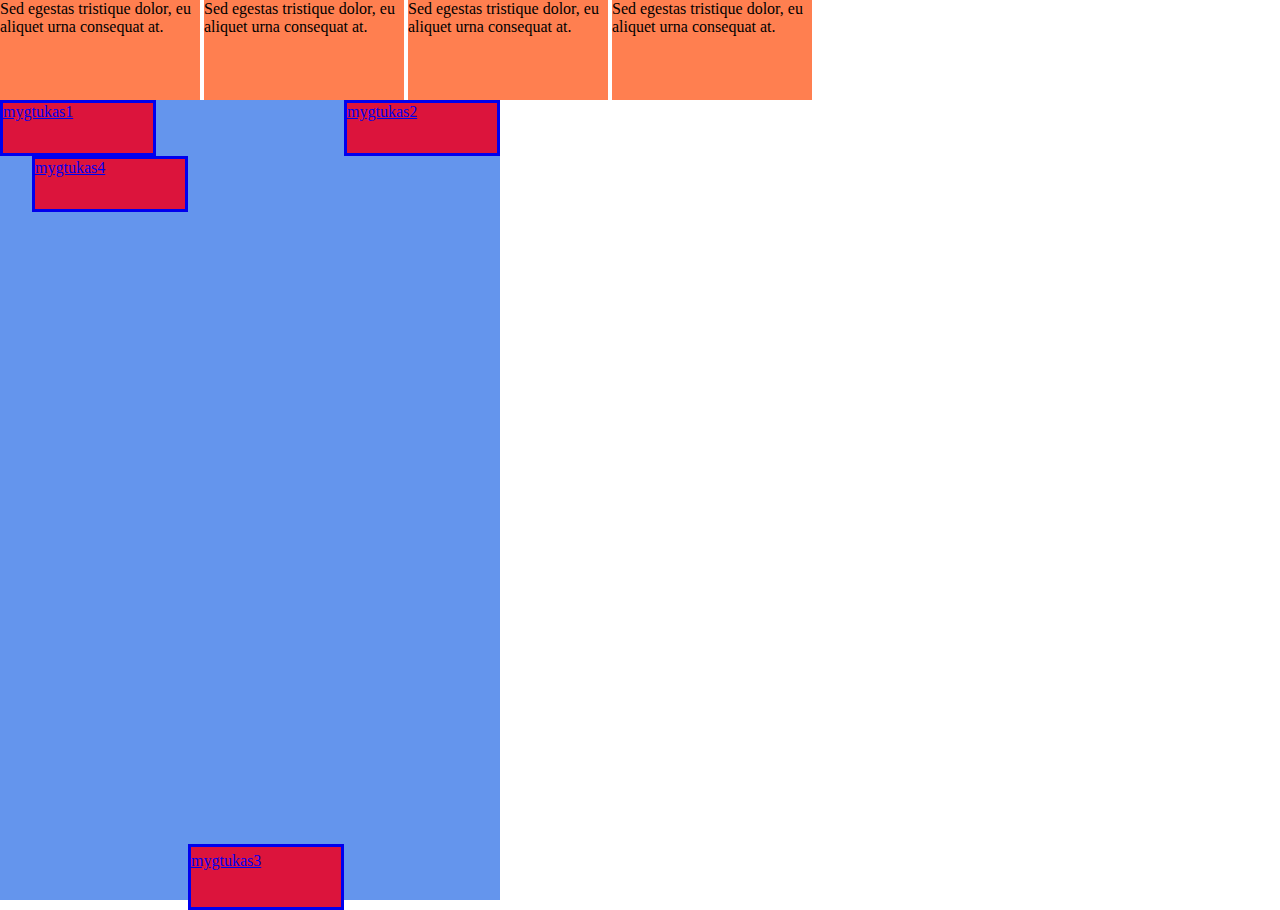
<file: 4articlai/index.html>
<!doctype html>
<html lang="en">
<head>
    <meta charset="UTF-8">
    <meta name="viewport"
          content="width=device-width, user-scalable=no, initial-scale=1.0, maximum-scale=1.0, minimum-scale=1.0">
    <meta http-equiv="X-UA-Compatible" content="ie=edge">
    <link rel="stylesheet" type="text/css" href="stylesheet.css" media="screen"/>
    <title>Document</title>
</head>
<body>
    <div id="articles">
        <article class="article">
            <p>Sed egestas tristique dolor, eu aliquet urna consequat at.</p>
        </article>
        <article class="article">
            <p>Sed egestas tristique dolor, eu aliquet urna consequat at.</p>
        </article>
        <article class="article">
            <p>Sed egestas tristique dolor, eu aliquet urna consequat at.</p>
        </article>
        <article class="article">
            <p>Sed egestas tristique dolor, eu aliquet urna consequat at.</p>
        </article>



    </div>
    <div class="sectionb">
        <section>
            <a href=http:\\google.com class="btn1">mygtukas1</a>
            <a href=http:\\google.com class="btn2">mygtukas2</a>
            <a href=http:\\google.com class="btn3">mygtukas3</a>
            <a href=http:\\google.com class="btn4">mygtukas4</a>
            <div class="end"></div>
        </section>
    </div>
</body>
</html>
</file>
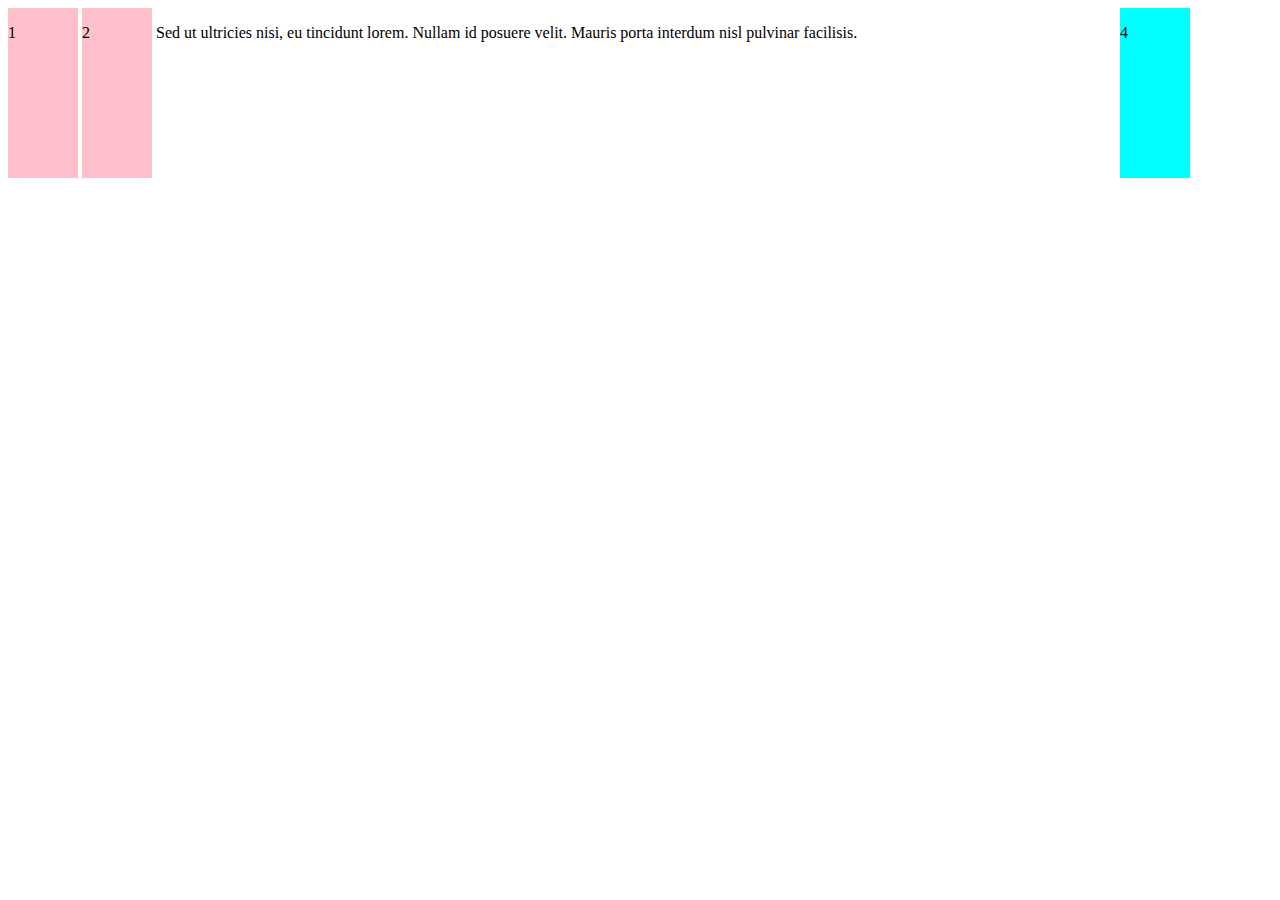
<file: CSSearly/index.html>
<!doctype html>
<html lang="en">
<head>
    <meta charset="UTF-8">
    <meta name="viewport"
          content="width=device-width, user-scalable=no, initial-scale=1.0, maximum-scale=1.0, minimum-scale=1.0">
    <meta http-equiv="X-UA-Compatible" content="ie=edge">
    <link rel="stylesheet" type="text/css" href="stylesheet.css" media="screen"/>
    <title>Document</title>
</head>
<body>
<div>
    <div class="child">
        <p>1</p>
    </div>
    <div class="child">
        <p>2</p>
    </div>
    <div class="child3"><p>
        Sed ut ultricies nisi, eu tincidunt lorem. Nullam id posuere velit. Mauris porta interdum nisl pulvinar
        facilisis.</p>
    </div>
    <div class="child4">
        <p>4</p>
    </div>
</div>
</body>
</html>
</file>
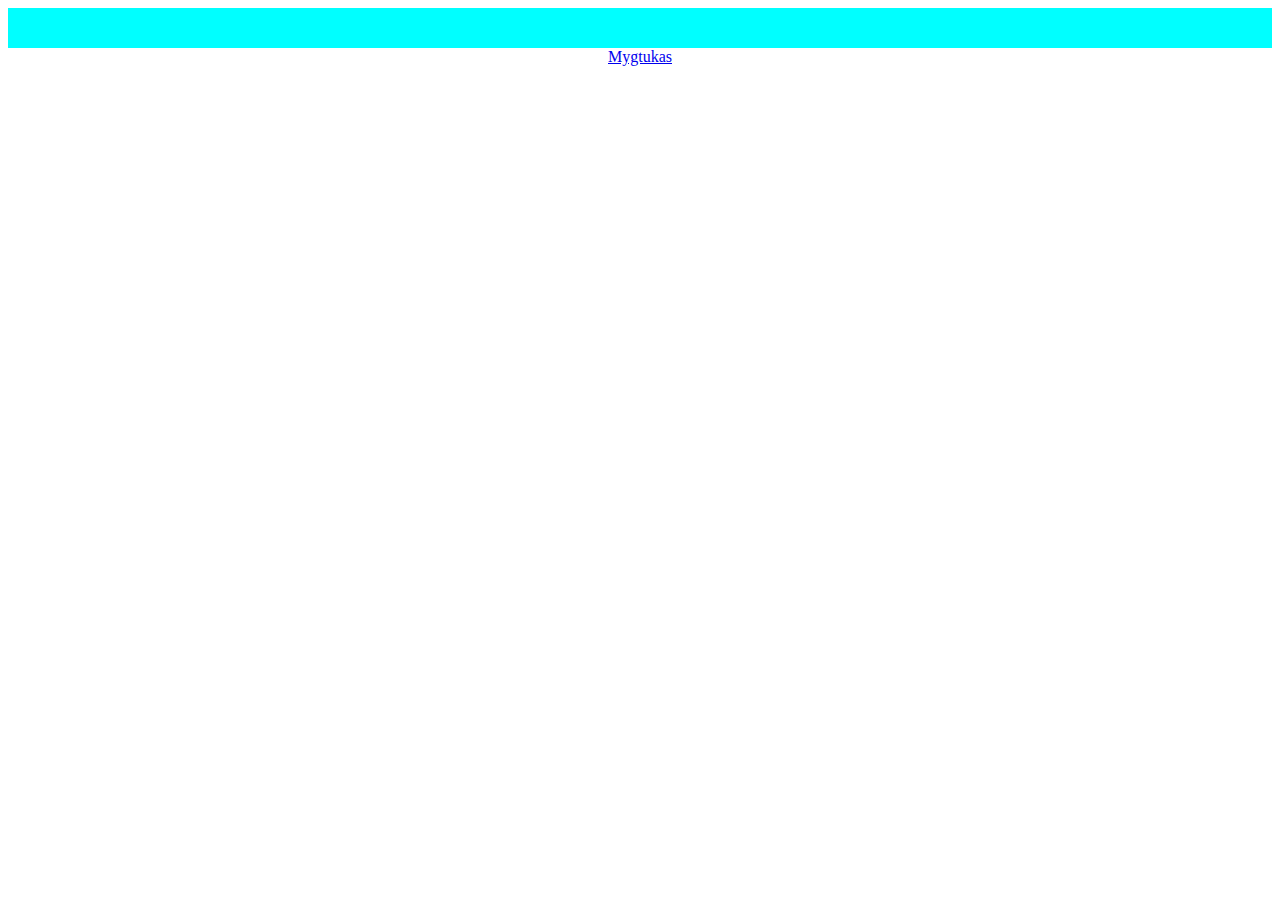
<file: middled/index.html>
<!doctype html>
<html lang="en">
<head>
    <meta charset="UTF-8">
    <meta name="viewport"
          content="width=device-width, user-scalable=no, initial-scale=1.0, maximum-scale=1.0, minimum-scale=1.0">
    <meta http-equiv="X-UA-Compatible" content="ie=edge">
    <link rel="stylesheet" type="text/css" href="stylesheet.css" media="screen"/>
    <title>Document</title>
</head>
<body>
<header>
    <div class="block">
    </div>
    <div class="block">
    </div>
    <div class="block">
    </div>
    <div class="block">
    </div>
    <div class="btn">
        <a href="https:\\google.com">Mygtukas</a>
    </div>
</header>
</body>
</html>
</file>
<file: 4articlai/stylesheet.css>
*{
    margin: 0;
    padding: 0;
}


.article{
    display : inline-block;
    background-color: coral;
    height: 100px;
    width: 200px;
}
.sectionb{
    height: 800px;
    width: 500px;
    background-color: cornflowerblue;
}
.btn1{
    border-style: solid;
    float : left;
    height: 50px;
    width: 150px;
    background-color: crimson;
}
.btn2{
    border-style: solid;
    float : right;
    height: 50px;
    width: 150px;
    background-color: crimson;
}
.btn3{
    border-style: solid;
    float : right;
    height: 50px;
    width: 150px;
    padding: 5px 0;
    background-color: crimson;
    margin-top: 744px;
}
.btn4{
    border-style: solid;
    float : right;
    height: 50px;
    width: 150px;
    background-color: crimson;
}
.end{
    float : none;
}
</file>
<file: CSSearly/stylesheet.css>
.child{
    display: inline-block;
    height: 170px;
    width: 70px;
    background-color: pink;
}
.child3{
    display: inline-block;
    height: 170px;
    width: 960px;
}
.child4{
    display: inline-block;
    height: 170px;
    width: 70px;
    background-color: cyan;
}
</file>
<file: middled/stylesheet.css>
.block{
    display: inline-block;
    width: 50%;
    height: 20px;
    float : left;
    background-color: cyan;
}
.btn
{
    float: none;
    text-align: center;
    height: 50px;
}
</file>
